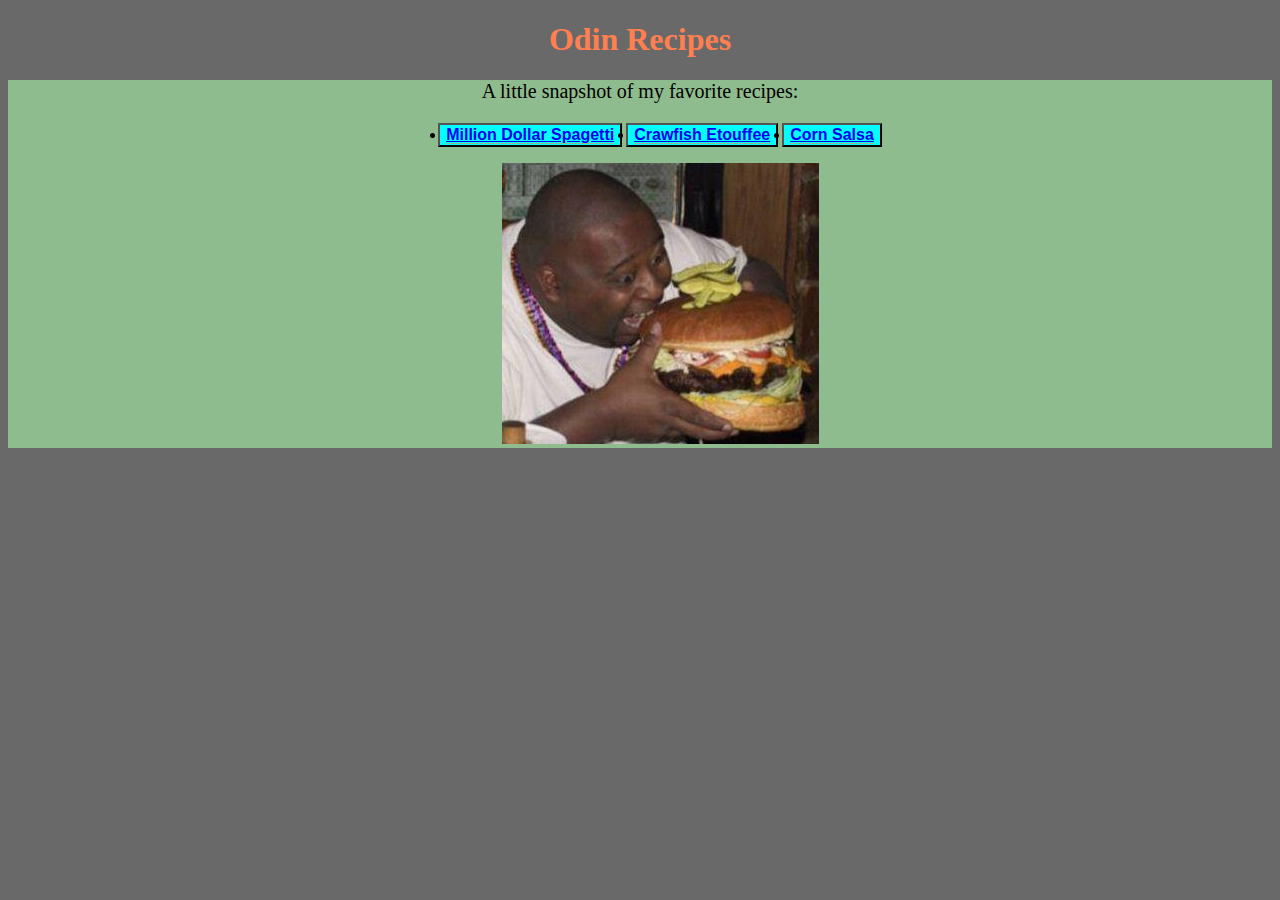
<file: index.html>
<!DOCTYPE html>
<html lang="en">
<head>
    <meta charset="UTF-8">
    <meta http-equiv="X-UA-Compatible" content="IE=edge">
    <meta name="viewport" content="width=device-width, initial-scale=1.0">
    <title>Project 1</title>
    <link rel="stylesheet" href="styles.css">   
</head>

<body>

    <h1>Odin Recipes</h1>
    
    <div>
    <p style="font-size: 20px;">A little snapshot of my favorite recipes:</p>

    <ul class="unordered-list">
        <button><li><a href="recipes/million-dollar-spagetti.html">Million Dollar Spagetti</a></li></button> 
        <button><li><a href="recipes/crawfish-etouffee.html">Crawfish Etouffee</a></li></button>
        <button><li><a href="recipes/corn-salsa.html">Corn Salsa</a></li></button>
       
       <p><img src="images/eating.jpg"></p> 
    </ul>
    </div>
    

</body>
</html>
</file>
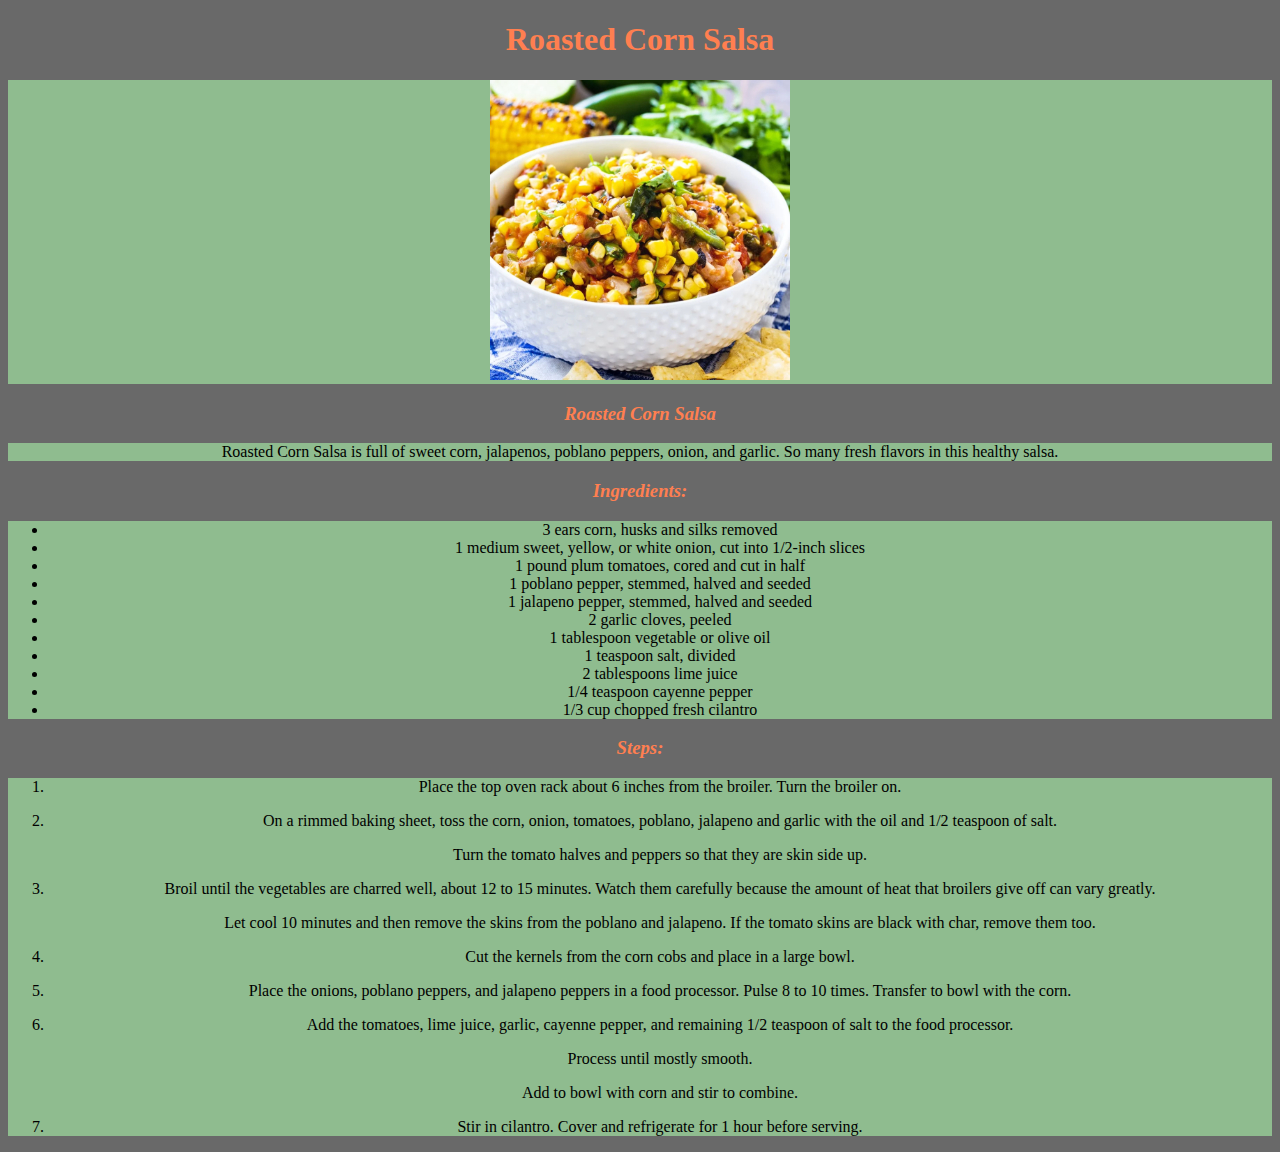
<file: recipes/corn-salsa.html>
<!DOCTYPE html>
<html lang="en">
<head>
    <meta charset="UTF-8">
    <meta http-equiv="X-UA-Compatible" content="IE=edge">
    <meta name="viewport" content="width=device-width, initial-scale=1.0">
    <title>Roasted Corn Salsa Recipe</title>
    <link rel="stylesheet" href="../styles.css">
</head>
<body>
    <h1>Roasted Corn Salsa</h1>

    <p><img src="../images/corn-salsa.jpg" alt="Photo of a bowl of corn salsa"></p>

    <h3><em>Roasted Corn Salsa</em></h3>

    <p>Roasted Corn Salsa is full of sweet corn, jalapenos, poblano peppers, onion, and garlic. So many fresh flavors in this healthy salsa.
    </p>

    <h3><em>Ingredients:</em></h3>

    <ul class="unordered-list">
        <li>3 ears corn, husks and silks removed</li>
        <li>1 medium sweet, yellow, or white onion, cut into 1/2-inch slices</li>
        <li>1 pound plum tomatoes, cored and cut in half</li>
        <li>1 poblano pepper, stemmed, halved and seeded</li>
        <li>1 jalapeno pepper, stemmed, halved and seeded</li>
        <li>2 garlic cloves, peeled</li>
        <li>1 tablespoon vegetable or olive oil</li>
        <li>1 teaspoon salt, divided</li>
        <li>2 tablespoons lime juice</li>
        <li>1/4 teaspoon cayenne pepper</li>
        <li>1/3 cup chopped fresh cilantro</li>
    </ul>

    <h3><em>Steps:</em></h3>

   <ol class="ordered-list">
        <li><p>Place the top oven rack about 6 inches from the broiler. Turn the broiler on.</p></li>
        <li><p>On a rimmed baking sheet, toss the corn, onion, tomatoes, poblano, jalapeno and garlic with the oil and 1/2 teaspoon of salt.</p>
            <p>Turn the tomato halves and peppers so that they are skin side up.</p></li>
        <li><p>Broil until the vegetables are charred well, about 12 to 15 minutes. Watch them carefully because the amount of heat that broilers give off can vary greatly.</p>
            <p>Let cool 10 minutes and then remove the skins from the poblano and jalapeno. If the tomato skins are black with char, remove them too.</p></li>
        <li><p>Cut the kernels from the corn cobs and place in a large bowl.</p></li>
        <li><p>Place the onions, poblano peppers, and jalapeno peppers in a food processor. Pulse 8 to 10 times. Transfer to bowl with the corn.</p></li>
        <li><p>Add the tomatoes, lime juice, garlic, cayenne pepper, and remaining 1/2 teaspoon of salt to the food processor.</p>
            <p>Process until mostly smooth.</p>
            <p>Add to bowl with corn and stir to combine.</p></li>
        <li><p>Stir in cilantro. Cover and refrigerate for 1 hour before serving.</p></li>    
    </ol>


</body>
</html>
</file>
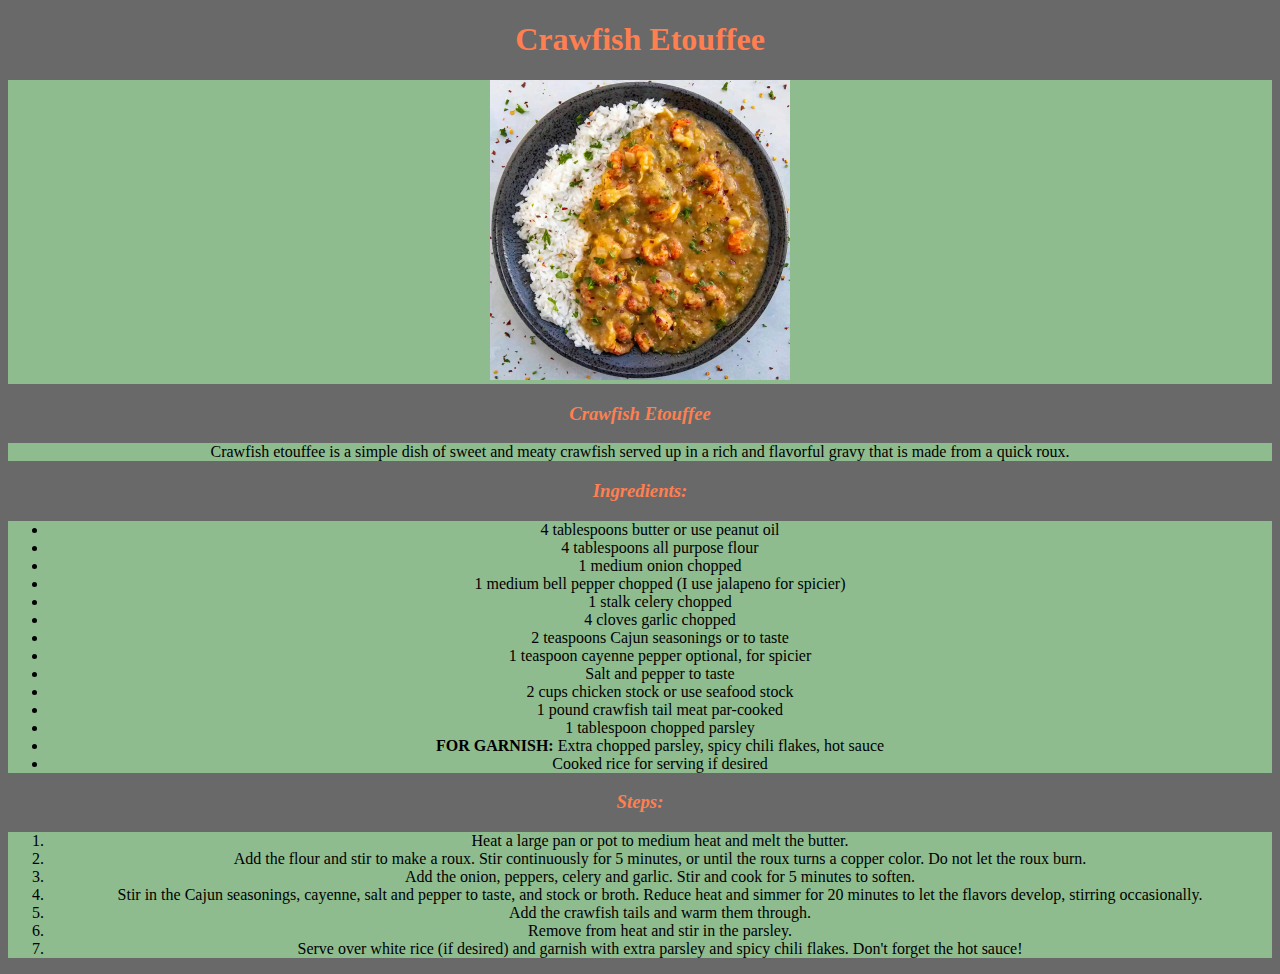
<file: recipes/crawfish-etouffee.html>
<!DOCTYPE html>
<html lang="en">
<head>
    <meta charset="UTF-8">
    <meta http-equiv="X-UA-Compatible" content="IE=edge">
    <meta name="viewport" content="width=device-width, initial-scale=1.0">
    <title>Crawfish Etouffee Recipe</title>
    <link rel="stylesheet" href="../styles.css">
</head>
<body>
    <h1>Crawfish Etouffee</h1>

    <p><img src="../images/etouffee.jpg" alt="Photo of crawfish etouffe in a bowl with rice"></p>
    
    <h3><em>Crawfish Etouffee</em></h3>

    <p>Crawfish etouffee is a simple dish of sweet and meaty crawfish served up in a rich and flavorful gravy that is made from a quick roux.
    </p>

    <h3><em>Ingredients:</em></h3>

    <ul class="unordered-list">
        <li>4 tablespoons butter or use peanut oil</li>
        <li>4 tablespoons all purpose flour</li>
        <li>1 medium onion chopped</li>
        <li>1 medium bell pepper chopped (I use jalapeno for spicier)</li>
        <li>1 stalk celery chopped</li>
        <li>4 cloves garlic chopped</li>
        <li>2 teaspoons Cajun seasonings or to taste</li>
        <li>1 teaspoon cayenne pepper optional, for spicier</li>
        <li>Salt and pepper to taste</li>
        <li>2 cups chicken stock or use seafood stock</li>
        <li>1 pound crawfish tail meat par-cooked</li>
        <li>1 tablespoon chopped parsley</li>
        <li><strong>FOR GARNISH:</strong> Extra chopped parsley, spicy chili flakes, hot sauce</li>
        <li>Cooked rice for serving if desired</li>
    </ul>

    <h3><em>Steps:</em></h3>

    <ol class="ordered-list">
        <li>Heat a large pan or pot to medium heat and melt the butter.</li>
        <li>Add the flour and stir to make a roux. Stir continuously for 5 minutes, or until the roux turns a copper color. Do not let the roux burn.</li>
        <li>Add the onion, peppers, celery and garlic. Stir and cook for 5 minutes to soften.</li>
        <li>Stir in the Cajun seasonings, cayenne, salt and pepper to taste, and stock or broth. Reduce heat and simmer for 20 minutes to let the flavors develop, stirring occasionally.</li>
        <li>Add the crawfish tails and warm them through.</li>
        <li>Remove from heat and stir in the parsley.</li>
        <li>Serve over white rice (if desired) and garnish with extra parsley and spicy chili flakes. Don't forget the hot sauce!</li>
    </ol>

</body>
</html>
</file>
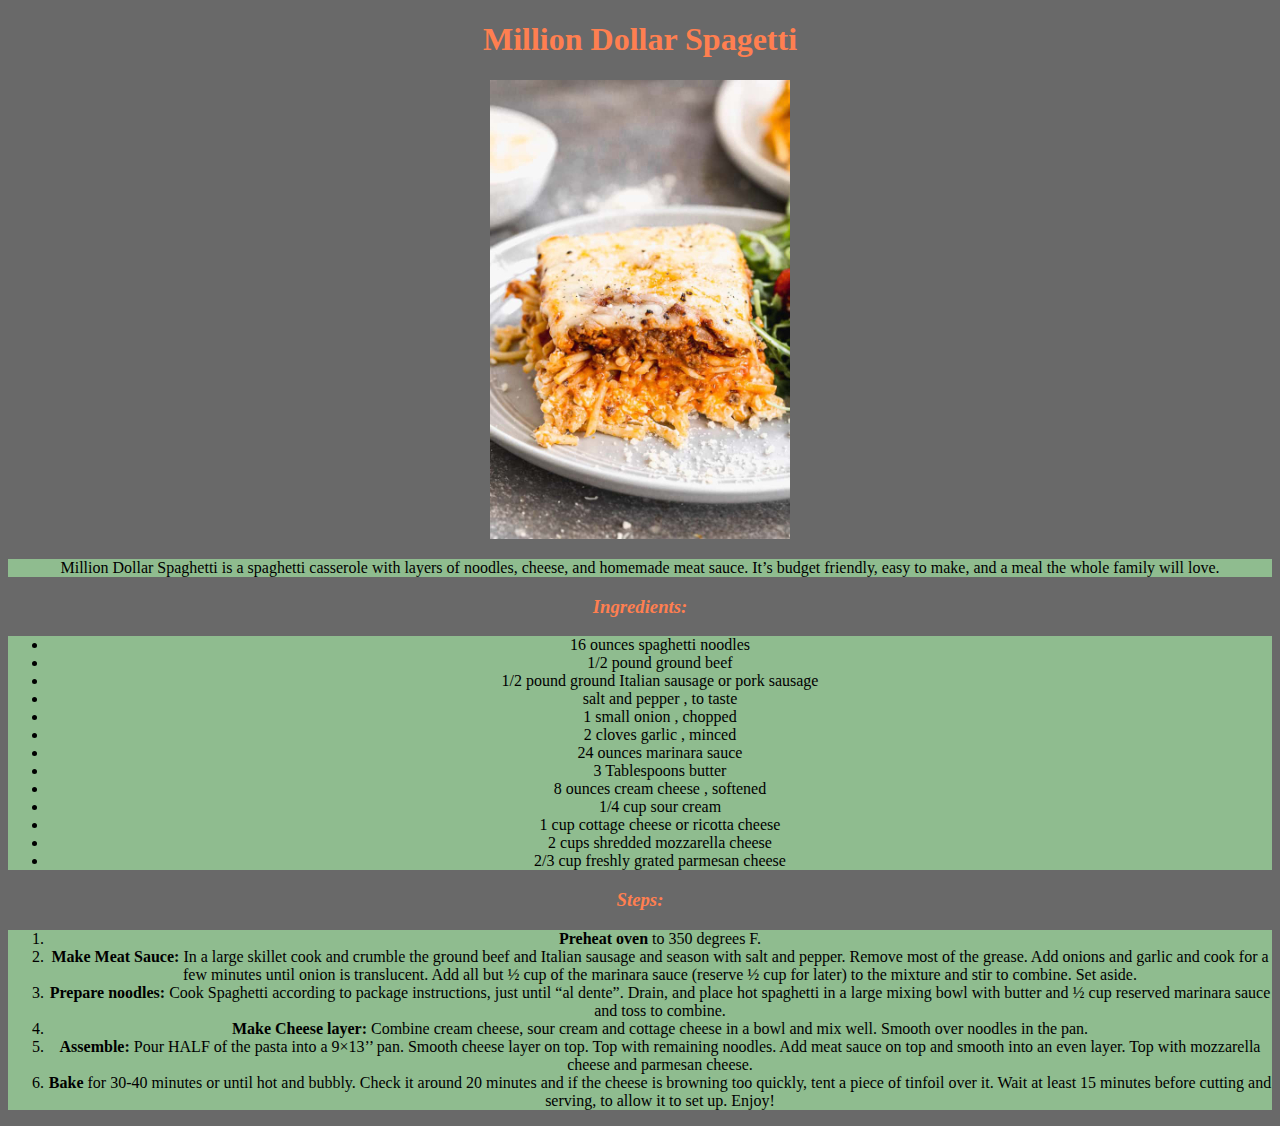
<file: recipes/million-dollar-spagetti.html>
<!DOCTYPE html>
<html lang="en">
<head>
    <meta charset="UTF-8">
    <meta http-equiv="X-UA-Compatible" content="IE=edge">
    <meta name="viewport" content="width=device-width, initial-scale=1.0">
    <title>Million Dollar Spagetti Recipe</title>
    <link rel="stylesheet" href="../styles.css">
</head>
<body>
    
    <h1>Million Dollar Spagetti</h1>

    <img src="../images/MDS-2.jpg" alt="Photo of Million Dollar Spagetti">

    
    <p>Million Dollar Spaghetti is a spaghetti casserole with layers of noodles, cheese, and homemade meat sauce. It’s budget friendly, easy to make, and a meal the whole family will love.
    </p>

    <h3><em>Ingredients:</em></h3>

    <ul class="unordered-list">
        <li>16 ounces spaghetti noodles</li>
        <li>1/2 pound ground beef</li>
        <li>1/2 pound ground Italian sausage or pork sausage</li>
        <li>salt and pepper , to taste</li>
        <li>1 small onion , chopped</li>
        <li>2 cloves garlic , minced</li>
        <li>24 ounces marinara sauce</li>
        <li>3 Tablespoons butter</li>
        <li>8 ounces cream cheese , softened</li>
        <li>1/4 cup sour cream</li>
        <li>1 cup cottage cheese or ricotta cheese</li>
        <li>2 cups shredded mozzarella cheese</li>
        <li>2/3 cup freshly grated parmesan cheese</li>
    </ul>

    <h3><em>Steps:</em></h3>

    <ol class="ordered-list">
        <li><strong>Preheat oven</strong> to 350 degrees F.</li>
        <li><strong>Make Meat Sauce:</strong> In a large skillet cook and crumble the ground beef and Italian sausage and season with salt and pepper. Remove most of the grease. Add onions and garlic and cook for a few minutes until onion is translucent. Add all but ½ cup of the marinara sauce (reserve ½ cup for later) to the mixture and stir to combine. Set aside.</li>
        <li><strong>Prepare noodles:</strong> Cook Spaghetti according to package instructions, just until “al dente”. Drain, and place hot spaghetti in a large mixing bowl with butter and ½ cup reserved marinara sauce and toss to combine.</li>
        <li><strong>Make Cheese layer:</strong> Combine cream cheese, sour cream and cottage cheese in a bowl and mix well. Smooth over noodles in the pan. </li>
        <li><strong>Assemble:</strong> Pour HALF of the pasta into a 9×13’’ pan. Smooth cheese layer on top. Top with remaining noodles. Add meat sauce on top and smooth into an even layer. Top with mozzarella cheese and parmesan cheese.</li>
        <li><strong>Bake</strong> for 30-40 minutes or until hot and bubbly. Check it around 20 minutes and if the cheese is browning too quickly, tent a piece of tinfoil over it. Wait at least 15 minutes before cutting and serving, to allow it to set up. Enjoy!</li>
    </ol>

</body>
</html>
</file>
<file: styles.css>
* {
    background-color: dimgray;
    text-align: center;
}

button,
a {
    background-color: aqua;
    font-size: medium;
    font-weight: 600;
}

h1, h2, h3, h4 {
    color: coral;
}

.unordered-list,
.ordered-list,
li,
strong,
div,
p {
    background-color: darkseagreen;
}
</file>
